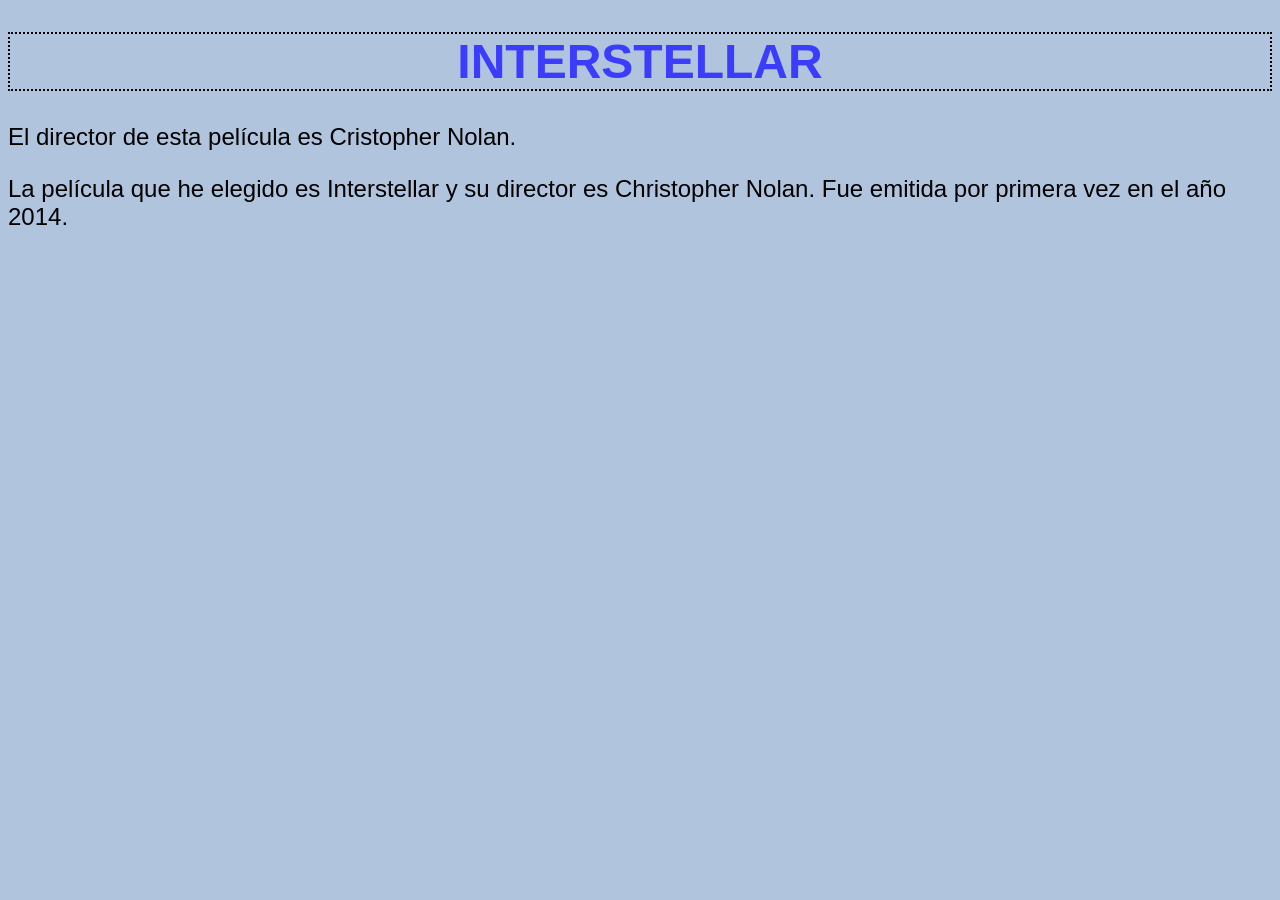
<file: index.html>
<!DOCTYPE html>
<html lang="en">
<head>
    <meta charset="UTF-8">
    <meta name="viewport" content="width=device-width, initial-scale=1.0">
    <title>La película</title>
    <script defer src="app.js"></script>
    <link rel="stylesheet" href="styles.css">
</head>
<body>
    <h1>INTERSTELLAR</h1>
    <p>El director de esta película es Cristopher Nolan.</p>
    <p id="año"></p>
</body>
</html>
</file>
<file: styles.css>
h1{
    color: rgb(60, 60, 253);
    border: 2px dotted black;
    text-align: center;
    font-size: 3rem;
    font-family: sans-serif;
}
body{
    background-color: lightsteelblue;
}
p{
    font-size: 1.5rem;
    font-family: sans-serif;
}
</file>
